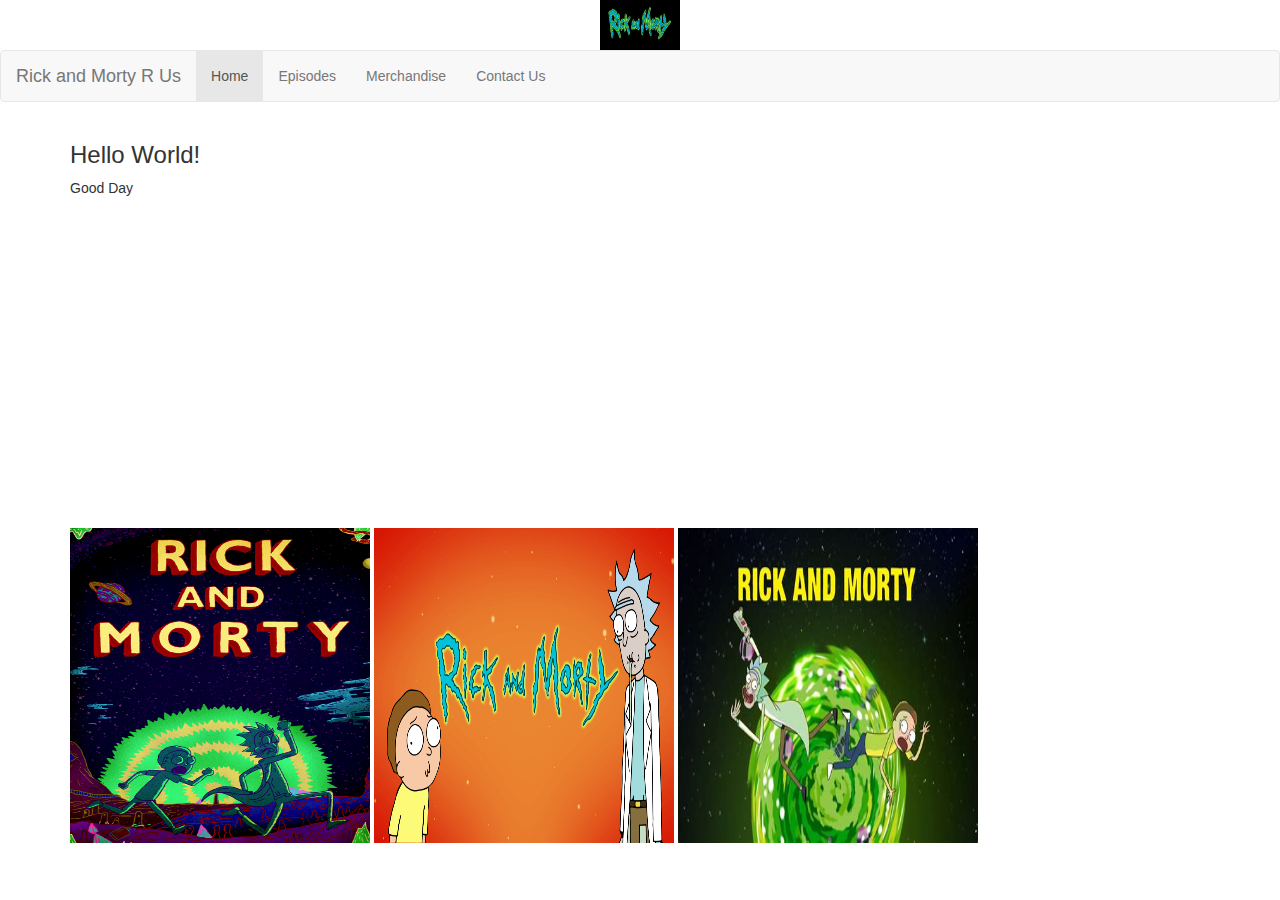
<file: Module 2/Index.html>
<!DOCTYPE html>
<html>
<head>
  <meta name="viewport" content="width=device-width, initial-scale=1">
  <link rel="stylesheet" href="https://maxcdn.bootstrapcdn.com/bootstrap/3.3.7/css/bootstrap.min.css">
  <script src="https://maxcdn.bootstrapcdn.com/bootstrap/3.3.7/js/bootstrap.min.js"></script>

  <center><img src="RickandMortyLogo.jpg" width="80" height="50" /></center>

</head>
<body>
  

  <nav class="navbar navbar-default">
    <div class="container-fluid">
      <div class="navbar-header">
        <a class="navbar-brand" href="#">Rick and Morty R Us</a>
      </div>
      <ul class="nav navbar-nav">
        <li class="active"><a href="#">Home</a></li>
        <li><a href="#">Episodes</a></li>
        <li><a href="#">Merchandise</a></li>
        <li><a href="#">Contact Us</a></li>
      </ul>
    </div>
  </nav>

  <div class="container">
  <h3>Hello World!</h3>
  <p>Good Day</p>

  <div class="HomeVideo"><iframe width="560" height="315" src="https://www.youtube.com/embed/qUYvIAP3qQk" frameborder="0" allow="accelerometer; autoplay; encrypted-media; gyroscope; picture-in-picture" allowfullscreen></iframe></div>

  <p> <img src= "RickandMorty3.jpg" width="300" height="315"
    alt = "Rick and Morty" /> 
    <img src="RickandMorty1.png" width="300" height="315">
    <img src="RickandMorty2.jpg" width="300" height="315"></p>

</body>
</html>
</file>
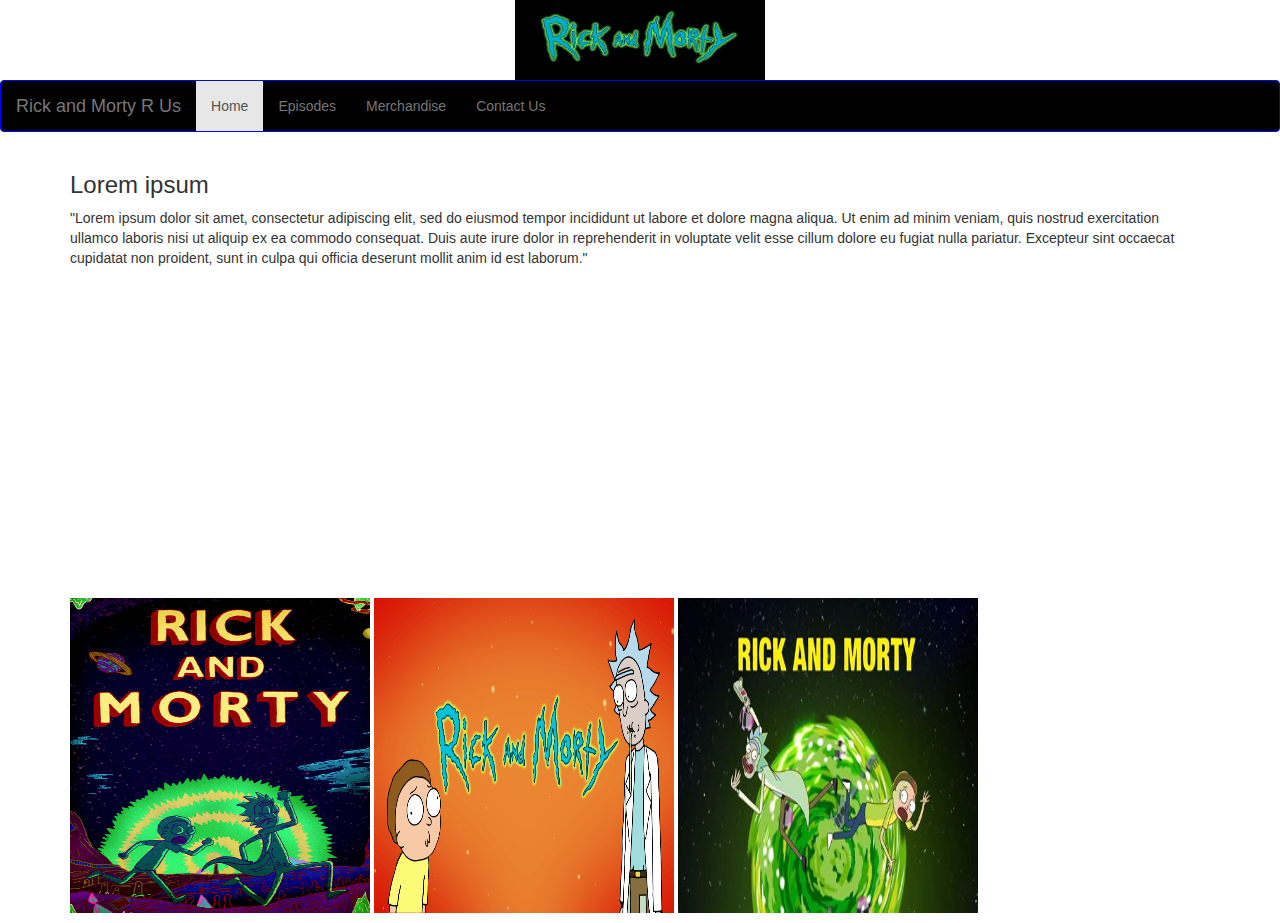
<file: Module 4/Index.html>
<!DOCTYPE html>
<html>
   
<head>
  <meta name="viewport" content="width=device-width, initial-scale=1">
  <meta name="viewport" content="width=device-width, initial-scale=1, maximum-scale=1, user-scalable=no">
  <link rel="stylesheet" href="https://maxcdn.bootstrapcdn.com/bootstrap/3.3.7/css/bootstrap.min.css">
  <link rel="stylesheet" href="custom.css">
  <script src="https://maxcdn.bootstrapcdn.com/bootstrap/3.3.7/js/bootstrap.min.js"></script>

  <center><img src="RickandMortyLogo.jpg" width="250" height="80" /></center>

</head>
<body>
  

  <nav class="navbar navbar-default">
    <div class="container-fluid">
      <div class="navbar-header">
        <a class="navbar-brand" href="#">Rick and Morty R Us</a>
      </div>
      <ul class="nav navbar-nav">
        <li class="active"><a href="Index.html">Home</a></li>
        <li><a href="Episodes.html">Episodes</a></li>
        <li><a href="Merchandise.html">Merchandise</a></li>
        <li><a href="ContactUs.html">Contact Us</a></li>
      </ul>
    </div>
  </nav>

  <div class="container">
  <h3>Lorem ipsum</h3>
  <p>"Lorem ipsum dolor sit amet, consectetur adipiscing elit, sed do eiusmod tempor incididunt ut labore et dolore magna aliqua. Ut enim ad minim veniam, quis nostrud exercitation ullamco laboris nisi ut aliquip ex ea commodo consequat. Duis aute irure dolor in reprehenderit in voluptate velit esse cillum dolore eu fugiat nulla pariatur. Excepteur sint occaecat cupidatat non proident, sunt in culpa qui officia deserunt mollit anim id est laborum."</p>

  <div class="HomeVideo"><iframe width="560" height="315" src="https://www.youtube.com/embed/qUYvIAP3qQk" frameborder="0" allow="accelerometer; autoplay; encrypted-media; gyroscope; picture-in-picture" allowfullscreen></iframe></div>

  <p> <img src= "RickandMorty3.jpg" width="300" height="315"
    alt = "Rick and Morty" /> 
    <img src="RickandMorty1.png" width="300" height="315">
    <img src="RickandMorty2.jpg" width="300" height="315"></p>

</body>
</html>
</file>
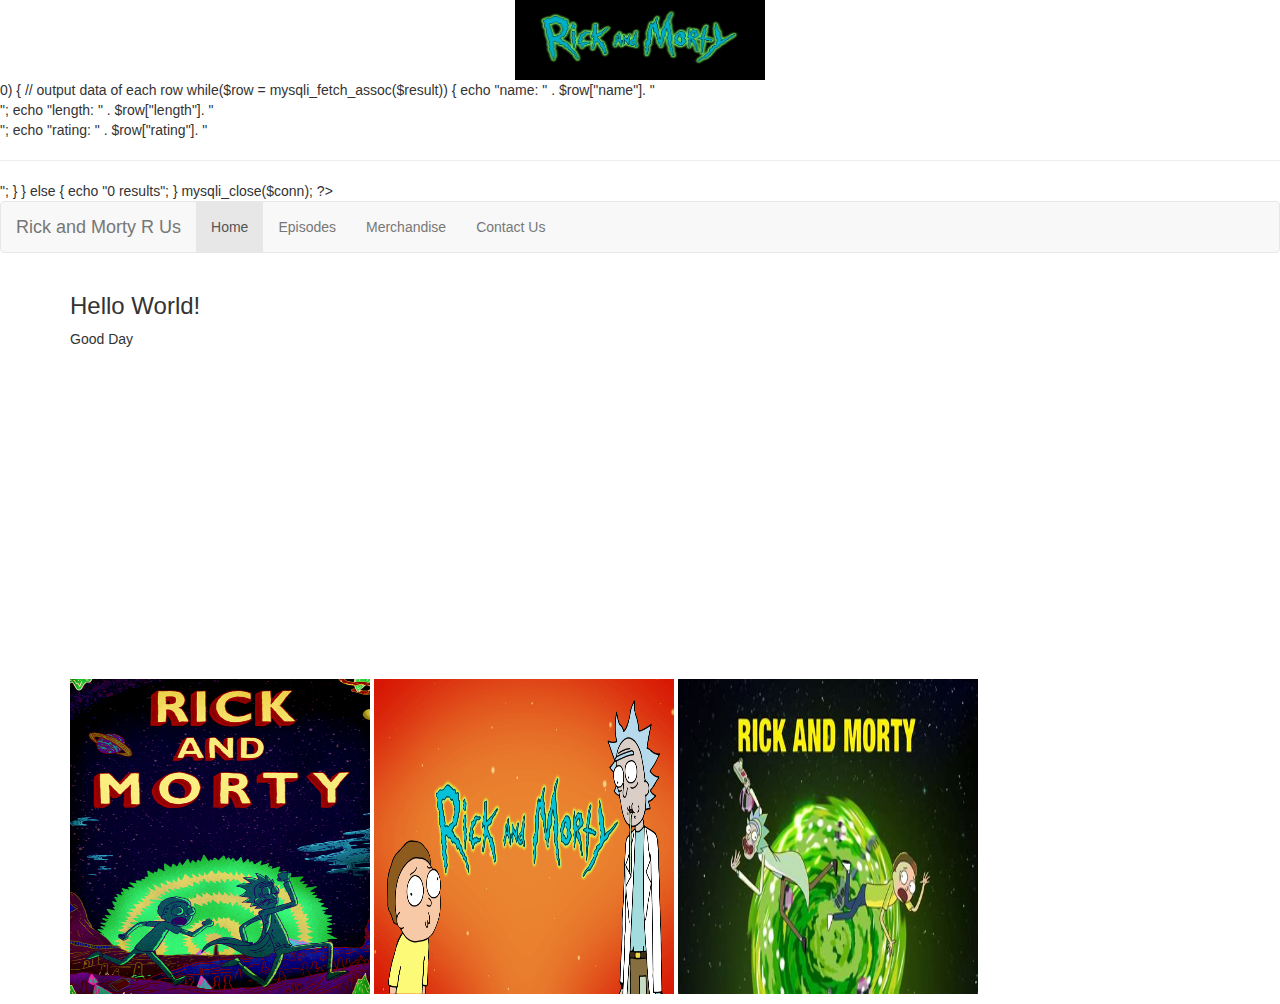
<file: FinalProject/Indextest1.html>
<!DOCTYPE html>
<html>
   
<head>
  <meta name="viewport" content="width=device-width, initial-scale=1">
  <meta name="viewport" content="width=device-width, initial-scale=1, maximum-scale=1, user-scalable=no">
  <link rel="stylesheet" href="https://maxcdn.bootstrapcdn.com/bootstrap/3.3.7/css/bootstrap.min.css">
  <script src="https://maxcdn.bootstrapcdn.com/bootstrap/3.3.7/js/bootstrap.min.js"></script>

  <center><img src="RickandMortyLogo.jpg" width="250" height="80" /></center>
  
</head>
<body>
<?php
        include "config.php";
        include "module3_opendb.php";
       
        
        $sql= "Select name, length, rating from episodes LIMIT 10";
        $result = mysqli_query($conn, $sql);
        
        if (mysql_num_rows($result) > 0) {
            // output data of each row
            while($row = mysqli_fetch_assoc($result)) {
                echo "name: " . $row["name"]. "<br>";
                echo "length: " . $row["length"]. "<br>";
                echo "rating: " . $row["rating"]. "<br><hr>";
            }
        } else {
            echo "0 results";
        }
        
        mysqli_close($conn);
        
?> 

  <nav class="navbar navbar-default">
    <div class="container-fluid">
      <div class="navbar-header">
        <a class="navbar-brand" href="#">Rick and Morty R Us</a>
      </div>
      <ul class="nav navbar-nav">
        <li class="active"><a href="Index.html">Home</a></li>
        <li><a href="Episodes.html">Episodes</a></li>
        <li><a href="Merchandise.html">Merchandise</a></li>
        <li><a href="ContactUs.html">Contact Us</a></li>
      </ul>
    </div>
  </nav>

  <div class="container">
  <h3>Hello World!</h3>
  <p>Good Day</p>

  <div class="HomeVideo"><iframe width="560" height="315" src="https://www.youtube.com/embed/qUYvIAP3qQk" frameborder="0" allow="accelerometer; autoplay; encrypted-media; gyroscope; picture-in-picture" allowfullscreen></iframe></div>

  <p> <img src= "RickandMorty3.jpg" width="300" height="315"
    alt = "Rick and Morty" /> 
    <img src="RickandMorty1.png" width="300" height="315">
    <img src="RickandMorty2.jpg" width="300" height="315"></p>

</body>
</html>
</file>
<file: Module 4/custom.css>
.navbar {
    border-color: blue;
    background-color: black
}
.navbar-header {
   text-decoration-color: black;
}
img {
    max-width: 100%;
}
@media (max-width: 700px) {
    
}
</file>
